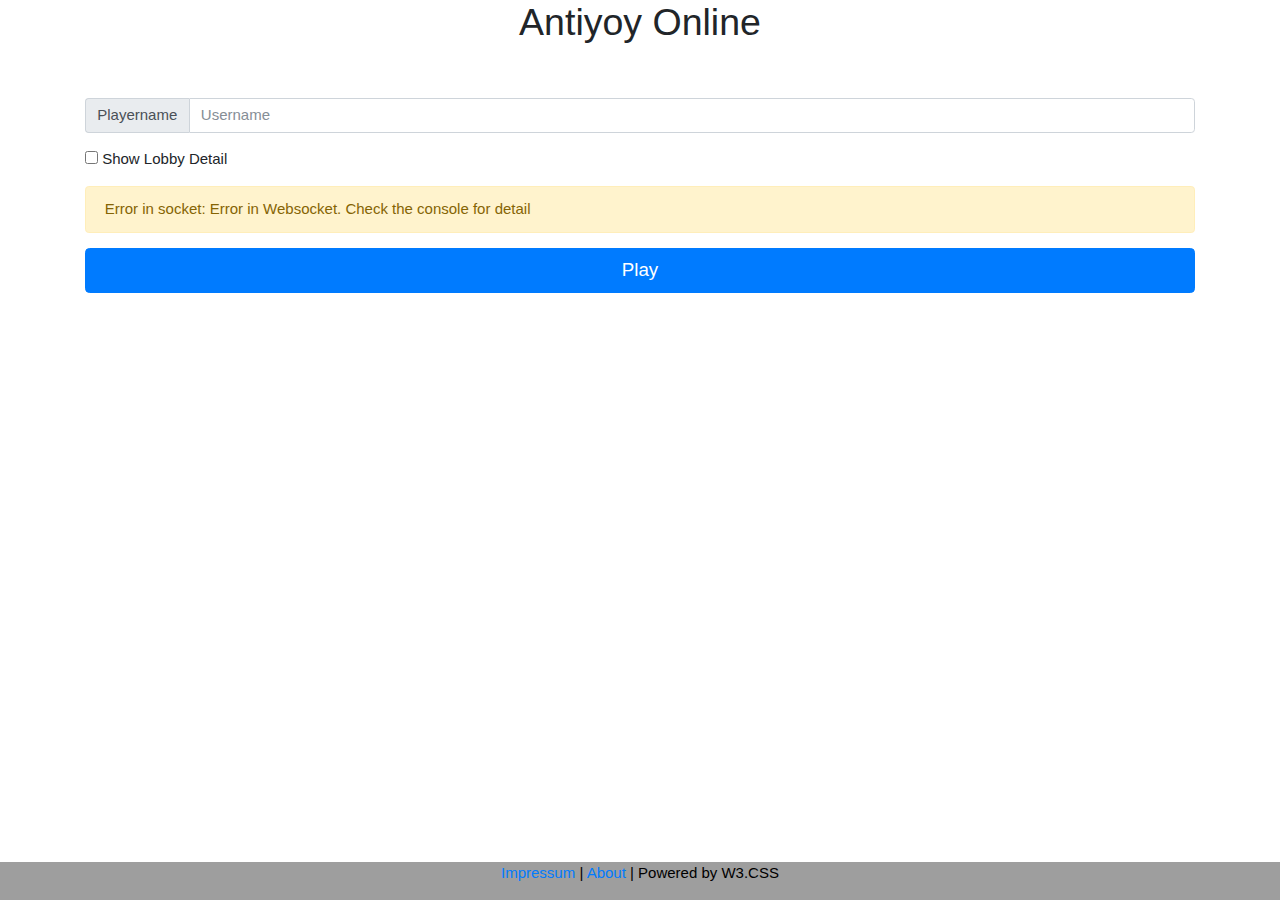
<file: src/main/resources/web/index.html>
<!doctype html>
<html lang="en">
  <head>
    <meta charset="utf-8">
    <meta name="viewport" content="width=device-width, initial-scale=1.0">
	<link rel="stylesheet" href="css/w3.css">
	<link rel="stylesheet" href="css/bootstrap.min.css">
	<link rel="stylesheet" href="css/style.css">
	<script src="javascript/game.js"></script>
    <title>Antiyoy Online</title>
  </head>
  <body onload="init()">
	<header class="row">
		<div class="col text-center">
			<h1>Antiyoy Online</h1>
		</div>
	</header>
	
	
	<section id="state-noscript" class="w3-container w3-content w3-display-middle w3-white">
		<div class="w3-container w3-pale-red w3-leftbar w3-border-red">
			<p>You need Javascript to run this Game</p>
		</div>
	</section>
	
	<section id="state-userjoin" class="container">
		
		<div class="input-group mt-5">
			<span class="input-group-addon">Playername</span>
			<input id="userjoin-username" type="text" class="form-control" placeholder="Username" pattern="[a-zA-Z0-9 -_#.:,;]*" maxlength="32">
		</div>
		
		<div class="my-3">
			<input id="userjoin-settings-checkbox" type="checkbox" onclick="userjoin_checkbox_toggled()">
			<span>Show Lobby Detail</span>
		</div>
		
		<div id="userjoin-lobbysettings"class="container bg-info px-3 py-2 my-3" >
			
			<div class="input-group mt-3">
				<span class="input-group-addon">LobbyID</span>
				<input id="userjoin-lobbyid" type="text" class="form-control" placeholder="UUID" pattern="[a-zA-Z0-9 -_#.:,;]*" maxlength="64">
			</div>
			
			<div class="input-group mt-3">
				<span class="input-group-addon">Use Password</span>
				<span class="input-group-addon"><input id="userjoin-password-need" type="checkbox" ></span>	
				<input id="userjoin-password" class="form-control" type="password" placeholder="Password">
			</div>
			
		</div>
		
		<div id="userjoin-alert" class="alert alert-warning" role="alert" >
			undef
		</div>
		
		<button type="button" class="btn btn-primary btn-block btn-lg">Play</button>
	
	</section>
	
	<section id="state-lobby" class="w3-content w3-half w3-display-middle w3-row" >
		<div class="w3-third w3-container w3-grey w3-section w3-cell">
			<label class="w3-margin-top">Link to Lobby</label>
			<input type="text" class="w3-input w3-grey">
			<hr>
			<ul class="w3-ul w3-light w3-card-4 w3-margin-bottom w3-white">
				<li class="w3-bar">
					<span class="w3-bar-item w3-button w3-white w3-xlarge w3-right">×</span>
					<!--<img src="img_avatar2.png" class="w3-bar-item w3-circle w3-hide-small" style="width:85px">-->
					<div class="w3-bar-item">Player1</div>
				</li>
				<li class="w3-bar">
					<span class="w3-bar-item w3-button w3-white w3-xlarge w3-right">×</span>
					<!--<img src="img_avatar2.png" class="w3-bar-item w3-circle w3-hide-small" style="width:85px">-->
					<div class="w3-bar-item">Player2</div>
				</li>
			</ul>
			
			<button class="w3-bar w3-button w3-teal w3-xlarge w3-margin-bottom">Leave</button>
		</div>
		<div class="w3-twothird w3-container w3-grey w3-section w3-cell">
			<div class="w3-panel" >
				.
			</div>
			<div class="w3-bar">
				<input type="text" class="w3-input" />
			</div>
		</div>
	</section>
	
	<footer class="w3-bar w3-container w3-center w3-gray w3-display-bottommiddle">
		<p><a href="impressum.html">Impressum</a>  |  <a href="about.html">About</a>  |  Powered by W3.CSS</p>	
	</footer>
  </body>
</html>
</file>
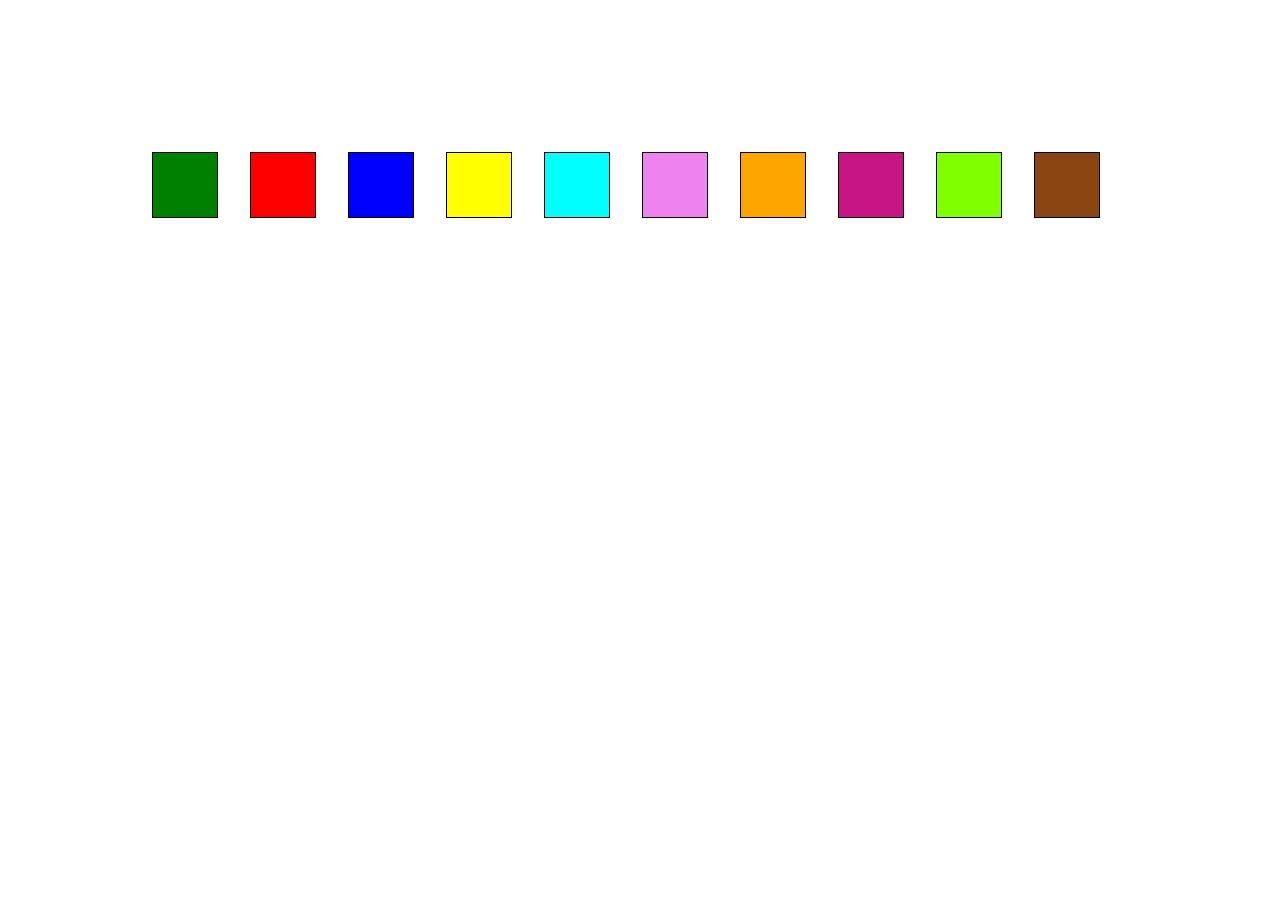
<file: documents/allowedcolors.html>
<!DOCTYPE html>
<html lang="de">
  <head>
    <meta charset="utf-8">
    <title>Color Test</title>

	<style type="text/css">
		.box {
			width: 64px;
			height: 64px;
			border: 1px solid black;
			margin: 16px;
			display: inline-block;
		}
		body {
			padding: 128px;
		}
	</style>
	<script>
		function init() {
			var colors = ["green", "red", "blue", "yellow", "cyan", "violet", "orange", "#C71585", "#7FFF00", "#8B4513"];
			
			for(var i = 0; i < colors.length; ++i){
				document.getElementById("content").innerHTML += "<div class='box' style='background-color: "+colors[i]+";'></div>"
			}
		}
	</script>
  </head>
  <body onload="init()">
  <div id="content"></div>
  </body>
</html>
</file>
<file: src/main/resources/web/css/style.css>
#state-userjoin {
	display: none;
}
#userjoin-lobbysettings {
	display: none;
}
#userjoin-alert {
	display: none;
}
#state-lobby {
	display: none;
}
</file>
